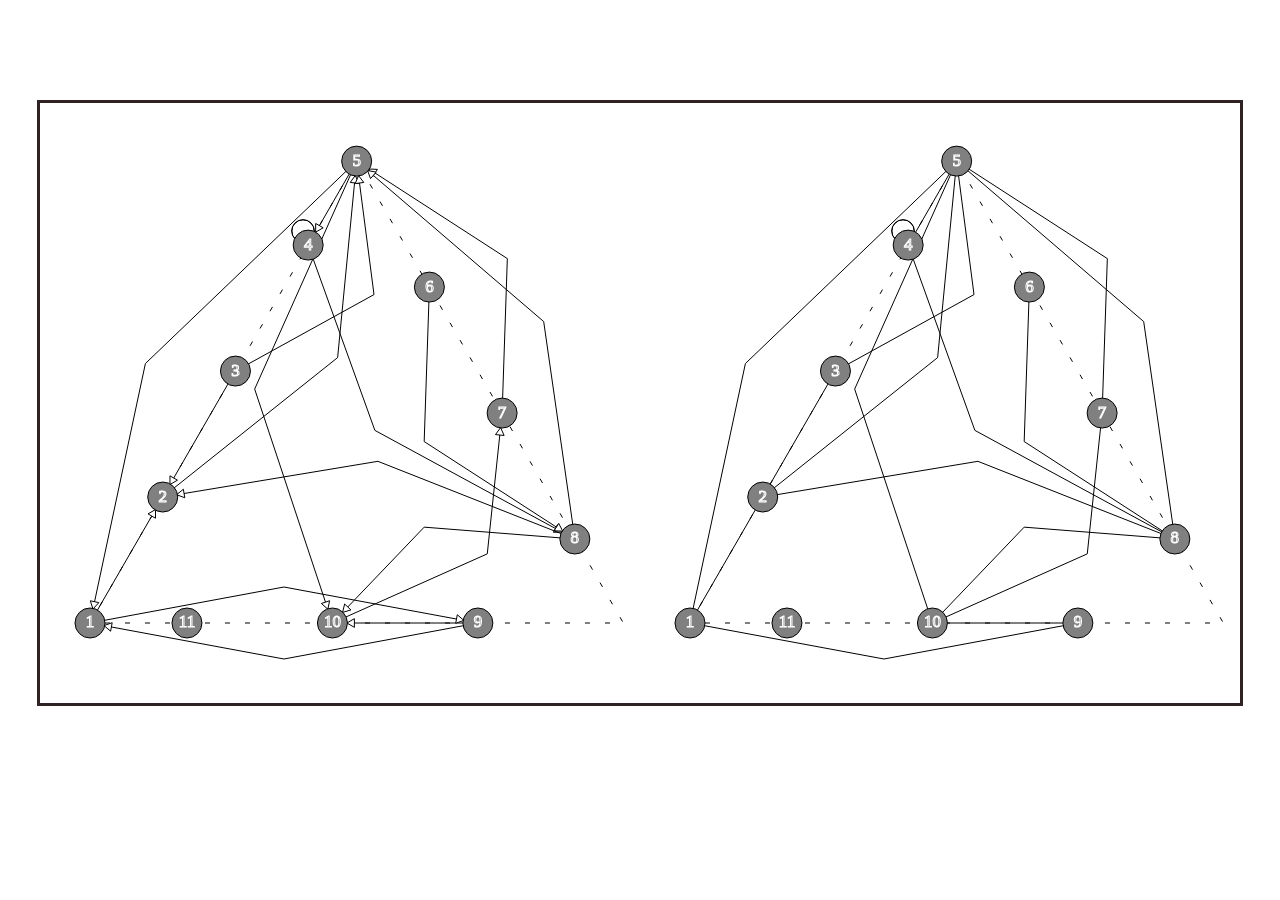
<file: index.html>
<!DOCTYPE html>
<html lang="en"></html>
<head>
    <meta charset="UTF-8">
    <title>Lab1</title>
    <link rel="stylesheet" href="style.css">
    <script src="lab1.js" defer></script>
</head>
<body>

<centre> <canvas id="canvas" width="1200" height="600"></canvas> </centre>

</body>
</html>
</file>
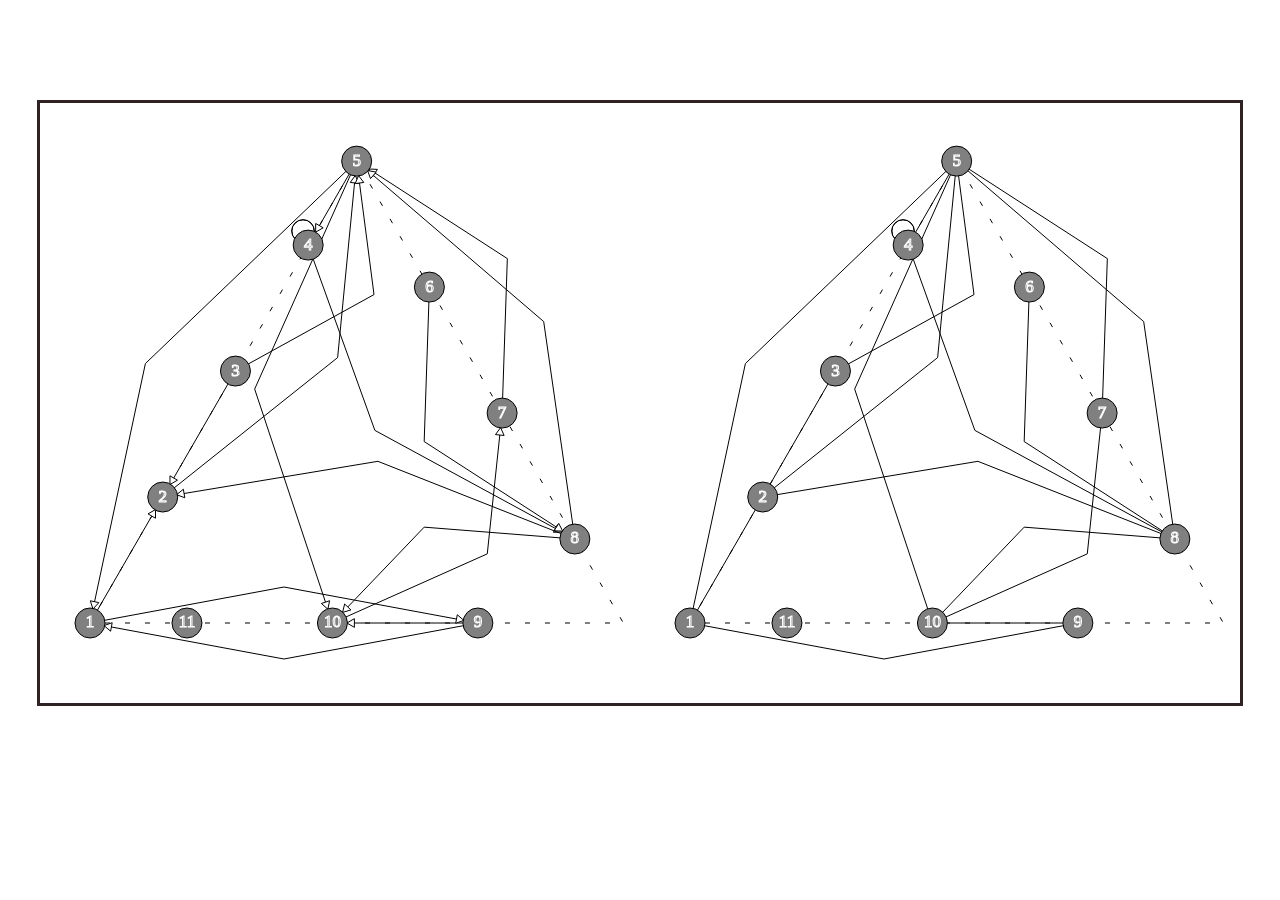
<file: main.html>
<!DOCTYPE html>
<html lang="en"></html>
<head>
    <meta charset="UTF-8">
    <title>Lab1</title>
    <link rel="stylesheet" href="style.css">
    <script src="lab1.js" defer></script>
</head>
<body>

<centre> <canvas id="canvas" width="1200" height="600"></canvas> </centre>

</body>
</html>
</file>
<file: style.css>
#canvas {
width: 1200px;
height: 600px;
border: 3px solid rgb(48, 35, 35);
display: block;
margin-left: auto;
margin-right: auto;
margin-top: 100px;
}
</file>
